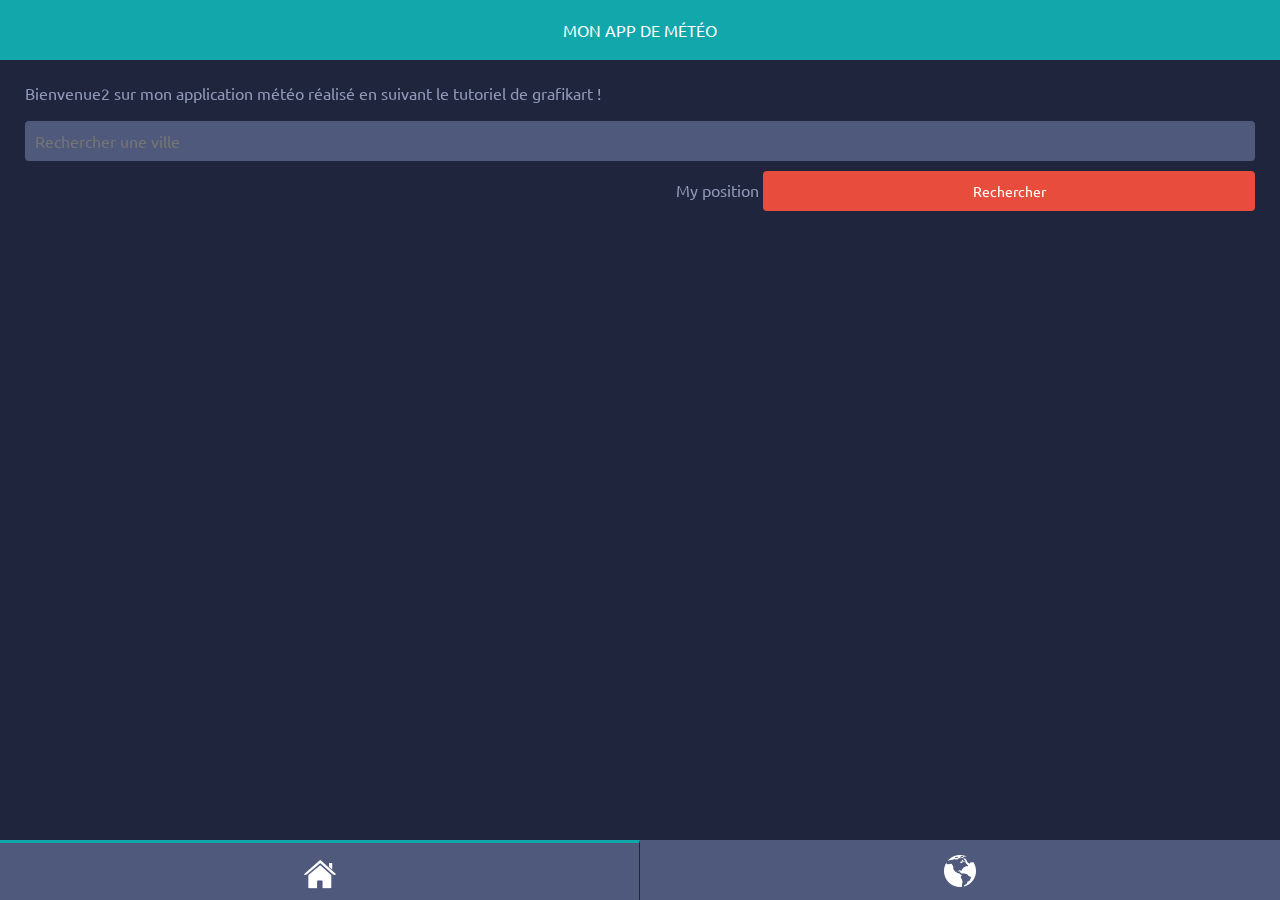
<file: www/index.html>
<!DOCTYPE html>
<html ng-app="app">
    <head>
            <meta charset="utf-8">
            <!--
        <meta http-equiv="Content-Security-Policy" content="default-src 'self' data: gap: https://ssl.gstatic.com 'unsafe-eval'; style-src 'self' 'unsafe-inline'; media-src *">-->
        <!--
        <meta name="format-detection" content="telephone=no">
        <meta name="msapplication-tap-highlight" content="no">
        <meta name="viewport" content="user-scalable=no, initial-scale=1, maximum-scale=1, minimum-scale=1, width=device-width">
    -->
        <link href='https://fonts.googleapis.com/css?family=Ubuntu' rel='stylesheet' type='text/css'>
        <link rel="stylesheet" type="text/css" href="css/style.css">
            



        <title>Hello World</title>
    </head>
    <body>
    <header class="header"> 
        Mon App de Météo
    </header>

    <section class="view" ng-view>
    </section>

    <nav class="nav" ng-controller="NavCtrl">
        <a href="#home" ng-click="menu='home'" ng-class="{active: menu=='home'}">
            <i class="icon-home"></i>
        </a>
        <a href="#about" ng-click="menu='about'" ng-class="{active: menu=='about'}">
            <i class="icon-about"></i>
        </a>
    </nav>

     


        <script type="text/javascript" src="js/jquery.js"></script>
        <script type="text/javascript" src="js/angular.js"></script>
        <script type="text/javascript" src="js/angular-route.js"></script>
        <script type="text/javascript" src="js/app.js"></script>
        <script type="text/javascript" src="js/controller/NavCtrl.js"></script>
        <script type="text/javascript" src="js/controller/WeatherCtrl.js"></script>



    <!--
        <div class="app">
            <h1>Apache Cordova</h1>
            <div id="deviceready" class="blink">
                <p class="event listening">Connecting to Device</p>
                <p class="event received">Device is Ready</p>
            </div>
        </div>

        
        <script type="text/javascript" src="cordova.js"></script>
        <script type="text/javascript" src="js/index.js"></script>

    -->
    </body>
</html>
</file>
<file: www/css/style.css>
/* line 96, icon/*.png */
.icon-sprite, .icon-about, .icon-clear, .icon-clouds, .icon-home, .icon-rain, .icon-snow, .icon-thunderstorm {
  background-image: url('../img/icon-s9d4dbf877c.png');
  background-repeat: no-repeat;
}

/* line 84, ../../../../../.rvm/gems/ruby-2.2.2/gems/compass-core-1.0.3/stylesheets/compass/utilities/sprites/_base.scss */
.icon-about {
  background-position: 0 0;
  height: 32px;
  width: 32px;
}

/* line 84, ../../../../../.rvm/gems/ruby-2.2.2/gems/compass-core-1.0.3/stylesheets/compass/utilities/sprites/_base.scss */
.icon-clear {
  background-position: 0 -104px;
  height: 40px;
  width: 40px;
}

/* line 84, ../../../../../.rvm/gems/ruby-2.2.2/gems/compass-core-1.0.3/stylesheets/compass/utilities/sprites/_base.scss */
.icon-clouds {
  background-position: 0 -64px;
  height: 40px;
  width: 40px;
}

/* line 84, ../../../../../.rvm/gems/ruby-2.2.2/gems/compass-core-1.0.3/stylesheets/compass/utilities/sprites/_base.scss */
.icon-home {
  background-position: 0 -32px;
  height: 32px;
  width: 32px;
}

/* line 84, ../../../../../.rvm/gems/ruby-2.2.2/gems/compass-core-1.0.3/stylesheets/compass/utilities/sprites/_base.scss */
.icon-rain {
  background-position: 0 -144px;
  height: 40px;
  width: 40px;
}

/* line 84, ../../../../../.rvm/gems/ruby-2.2.2/gems/compass-core-1.0.3/stylesheets/compass/utilities/sprites/_base.scss */
.icon-snow {
  background-position: 0 -184px;
  height: 40px;
  width: 40px;
}

/* line 84, ../../../../../.rvm/gems/ruby-2.2.2/gems/compass-core-1.0.3/stylesheets/compass/utilities/sprites/_base.scss */
.icon-thunderstorm {
  background-position: 0 -224px;
  height: 40px;
  width: 40px;
}

/* line 5, ../../../../../.rvm/gems/ruby-2.2.2/gems/compass-core-1.0.3/stylesheets/compass/reset/_utilities.scss */
html, body, div, span, applet, object, iframe,
h1, h2, h3, h4, h5, h6, p, blockquote, pre,
a, abbr, acronym, address, big, cite, code,
del, dfn, em, img, ins, kbd, q, s, samp,
small, strike, strong, sub, sup, tt, var,
b, u, i, center,
dl, dt, dd, ol, ul, li,
fieldset, form, label, legend,
table, caption, tbody, tfoot, thead, tr, th, td,
article, aside, canvas, details, embed,
figure, figcaption, footer, header, hgroup,
menu, nav, output, ruby, section, summary,
time, mark, audio, video {
  margin: 0;
  padding: 0;
  border: 0;
  font: inherit;
  font-size: 100%;
  vertical-align: baseline;
}

/* line 22, ../../../../../.rvm/gems/ruby-2.2.2/gems/compass-core-1.0.3/stylesheets/compass/reset/_utilities.scss */
html {
  line-height: 1;
}

/* line 24, ../../../../../.rvm/gems/ruby-2.2.2/gems/compass-core-1.0.3/stylesheets/compass/reset/_utilities.scss */
ol, ul {
  list-style: none;
}

/* line 26, ../../../../../.rvm/gems/ruby-2.2.2/gems/compass-core-1.0.3/stylesheets/compass/reset/_utilities.scss */
table {
  border-collapse: collapse;
  border-spacing: 0;
}

/* line 28, ../../../../../.rvm/gems/ruby-2.2.2/gems/compass-core-1.0.3/stylesheets/compass/reset/_utilities.scss */
caption, th, td {
  text-align: left;
  font-weight: normal;
  vertical-align: middle;
}

/* line 30, ../../../../../.rvm/gems/ruby-2.2.2/gems/compass-core-1.0.3/stylesheets/compass/reset/_utilities.scss */
q, blockquote {
  quotes: none;
}
/* line 103, ../../../../../.rvm/gems/ruby-2.2.2/gems/compass-core-1.0.3/stylesheets/compass/reset/_utilities.scss */
q:before, q:after, blockquote:before, blockquote:after {
  content: "";
  content: none;
}

/* line 32, ../../../../../.rvm/gems/ruby-2.2.2/gems/compass-core-1.0.3/stylesheets/compass/reset/_utilities.scss */
a img {
  border: none;
}

/* line 116, ../../../../../.rvm/gems/ruby-2.2.2/gems/compass-core-1.0.3/stylesheets/compass/reset/_utilities.scss */
article, aside, details, figcaption, figure, footer, header, hgroup, main, menu, nav, section, summary {
  display: block;
}

/* line 18, ../sass/style.scss */
* {
  -moz-box-sizing: border-box;
  -webkit-box-sizing: border-box;
  box-sizing: border-box;
  font-family: "Ubuntu";
}

/* line 23, ../sass/style.scss */
body {
  color: #8f99b7;
  font-family: "Ubuntu";
  font-size: 16px;
  background-color: #1f253d;
}

/* line 29, ../sass/style.scss */
i {
  display: inline-block;
}

/* line 30, ../sass/style.scss */
h1 {
  font-size: 28px;
  text-align: center;
  color: #FFF;
  font-weight: bold;
  margin: 45px 0;
  display: none;
}

/*------------------------------------------------*\
              INTERFACE
\*------------------------------------------------*/
/* line 42, ../sass/style.scss */
header {
  position: absolute;
  top: 0;
  left: 0;
  right: 0;
  height: 60px;
  line-height: 60px;
  color: #FFF;
  text-transform: uppercase;
  text-align: center;
  background-color: #11a7ab;
}

/* line 54, ../sass/style.scss */
.view {
  position: absolute;
  top: 60px;
  right: 0;
  bottom: 60px;
  left: 0;
}

/* line 61, ../sass/style.scss */
.nav {
  position: absolute;
  bottom: 0;
  left: 0;
  right: 0;
  height: 60px;
  line-height: 60px;
  text-align: center;
  background-color: #4F597B;
  overflow: hidden;
}
/* line 73, ../sass/style.scss */
.nav a {
  display: block;
  width: 50%;
  float: left;
  height: 60px;
  line-height: 60px;
  -moz-transition-duration: 0.3s;
  -o-transition-duration: 0.3s;
  -webkit-transition-duration: 0.3s;
  transition-duration: 0.3s;
}
/* line 81, ../sass/style.scss */
.nav a:first-child {
  border-right: 1px solid #1f253d;
}
/* line 84, ../sass/style.scss */
.nav .active {
  border-top: 3px solid #11a7ab;
}
/* line 87, ../sass/style.scss */
.nav i {
  margin-top: 15px;
}

/* line 91, ../sass/style.scss */
.panel {
  position: absolute;
  top: 0;
  left: 0;
  right: 0;
  bottom: 0;
  overflow-x: hidden;
  overflow-y: scroll;
  -webkit-overflow-scrolling: touch;
  -moz-transition-duration: 0.5s;
  -o-transition-duration: 0.5s;
  -webkit-transition-duration: 0.5s;
  transition-duration: 0.5s;
}

/* line 103, ../sass/style.scss */
.panel-padding {
  padding: 25px 25px;
}

/* line 107, ../sass/style.scss */
.left {
  -moz-transform: translate3D(-100%, 0, 0);
  -ms-transform: translate3D(-100%, 0, 0);
  -webkit-transform: translate3D(-100%, 0, 0);
  transform: translate3D(-100%, 0, 0);
}

/* line 110, ../sass/style.scss */
.center {
  -moz-transform: translate3D(0, 0, 0);
  -ms-transform: translate3D(0, 0, 0);
  -webkit-transform: translate3D(0, 0, 0);
  transform: translate3D(0, 0, 0);
}

/* line 113, ../sass/style.scss */
.right {
  -moz-transform: translate3D(100%, 0, 0);
  -ms-transform: translate3D(100%, 0, 0);
  -webkit-transform: translate3D(100%, 0, 0);
  transform: translate3D(100%, 0, 0);
}

/* line 116, ../sass/style.scss */
.loader {
  position: absolute;
  top: 0;
  left: 0;
  right: 0;
  bottom: 0;
  z-index: 1;
  background-color: rgba(0, 0, 0, 0.5);
  filter: progid:DXImageTransform.Microsoft.gradient(startColorstr=#80000000, endColorstr=#80000000);
  zoom: 1;
  background-image: url(../img/loading.gif);
  background-size: 60px 60px;
  background-repeat: no-repeat;
  background-position: center;
}

/* line 134, ../sass/style.scss */
.back {
  text-align: center;
  position: absolute;
  z-index: 2;
  color: #1f253d;
  height: 30px;
  width: 30px;
  line-height: 25px;
  border: 2px solid #1f253d;
  border-radius: 50%;
  top: -45px;
  left: 10px;
  font-weight: bold;
}

/*----------------------------------------*\
                HOME
\*----------------------------------------*/
/* line 152, ../sass/style.scss */
form {
  text-align: right;
}

/* line 155, ../sass/style.scss */
input.text {
  width: 100%;
  height: 40px;
  margin-top: 20px;
  margin-bottom: 10px;
  background-color: #4F597B;
  color: #FFF;
  border: none;
  font-size: 16px;
  padding-left: 10px;
  -moz-border-radius: 4px;
  -webkit-border-radius: 4px;
  border-radius: 4px;
}

/* line 167, ../sass/style.scss */
input.submit {
  width: 40%;
  height: 40px;
  font-size: 14px;
  border: none;
  background-color: #e74c3c;
  color: #FFF;
  margin-bottom: 20px;
  -moz-border-radius: 4px;
  -webkit-border-radius: 4px;
  border-radius: 4px;
}

/* line 177, ../sass/style.scss */
.resultat {
  width: 100%;
  height: 60px;
  line-height: 60px;
  padding-left: 10px;
  font-size: 20px;
  color: #FFF;
  background-color: #c0392b;
  text-align: center;
  -moz-border-radius-topleft: 4px;
  -webkit-border-top-left-radius: 4px;
  border-top-left-radius: 4px;
  -moz-border-radius-topright: 4px;
  -webkit-border-top-right-radius: 4px;
  border-top-right-radius: 4px;
}

/* line 188, ../sass/style.scss */
.row {
  width: 100%;
  height: 60px;
  line-height: 60px;
  background-color: #4F597B;
  margin-top: 1px;
  padding-left: 10px;
  padding-right: 10px;
  text-align: center;
}
/* line 198, ../sass/style.scss */
.row .temperature, .row .date, .row i, .row p {
  display: inline-block;
}
/* line 201, ../sass/style.scss */
.row .temperature {
  float: right;
  color: #FFF;
  font-size: 20px;
}
/* line 206, ../sass/style.scss */
.row .date strong {
  color: #FFF;
}
/* line 209, ../sass/style.scss */
.row i {
  float: left;
  margin-top: 10px;
}
/* line 213, ../sass/style.scss */
.row p.description {
  display: none;
}

/* line 217, ../sass/style.scss */
.row_active {
  height: 120px;
  background-color: #e74c3c;
  color: #FFF;
  position: relative;
}
/* line 222, ../sass/style.scss */
.row_active .date {
  line-height: 120px;
  width: 100%;
}
/* line 226, ../sass/style.scss */
.row_active .temperature {
  position: absolute;
  font-size: 38px;
  line-height: 120px;
  right: 10px;
}
/* line 232, ../sass/style.scss */
.row_active i {
  position: absolute;
  top: 25px;
  left: 10px;
}
/* line 237, ../sass/style.scss */
.row_active p.description {
  display: block;
  color: #FFF;
  text-align: left;
  font-size: 14px;
  font-style: italic;
  position: absolute;
  bottom: 5px;
  left: 10px;
}
</file>
